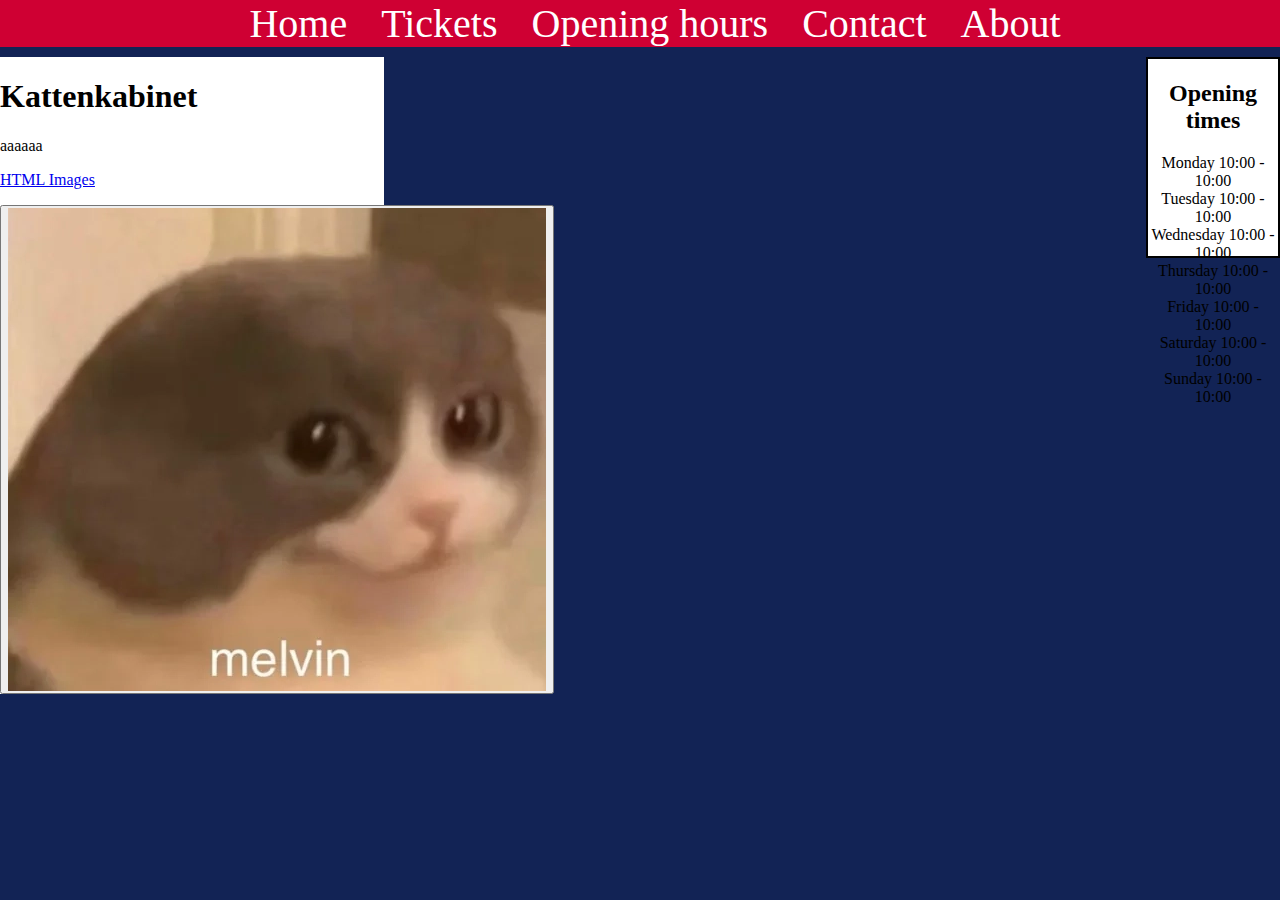
<file: html/index.html>
<html xmlns="http://www.w3.org/1999/xhtml">
<head>
    <link rel="stylesheet" href="/css/style.css">
    <script type="text/javascript" defer src="../script/script.js"></script>
    <title>Kattenkabinet</title>
    <link rel="icon" type="image/x-icon" href="../img/favicon.ico">
</head>


<body>
    <header>
        <div class="line">
            <a href="index.html">Home</a>
            <a href="tickets.html">Tickets</a>
            <a href="opening_hours.html">Opening hours</a>
            <a href="contact.html">Contact</a>
            <a href="about.html">About</a>
        </div>
    </header>


    <main>
        <article class="saygex">
            <h1>Kattenkabinet</h1>
                <p>aaaaaa</p>
                <p><a href="../img/melvin.png" target="_blank">HTML Images</a></p>
    
                <button onclick=inter();><img src="../img/melvin.png" target="_blank"></button></button>
        </article>
    
        <article class="Openingtimes">
            <h2>Opening times</h2>
                <p>
                    Monday 10:00 - 10:00 <br> Tuesday 10:00 - 10:00 <br> Wednesday 10:00 - 10:00 <br> Thursday 10:00 - 10:00 <br> Friday 10:00 - 10:00 <br> Saturday 10:00 - 10:00 <br> Sunday 10:00 - 10:00
                </p>
        </article>
    </main>


    <footer>

    </footer>
</body>
</html>

<!--info shit
    1
    geschiedenis over museum in het kort
    overzicht van wat je kan doen en zien
    contactgegevens
    openingstijden
    reviews van bezoekers
    
    2
    interactieve elementen op de website (gaysex popup?)

    3
    minimaal 5 plaatjes van het museum in de site

    4
    site staat op je ma-cloud online in een aparte map

    5
    de landing page moet professioneel overkomen
    strakke uitlijning
    consequent doorgevoerde huisstijl
    clean design
    herhaling van elementen
    de site is gevuld met goede teksten en plaatjes

    6 
    de site is beschikbaar in nederlands en engels


hash link
-->
</file>
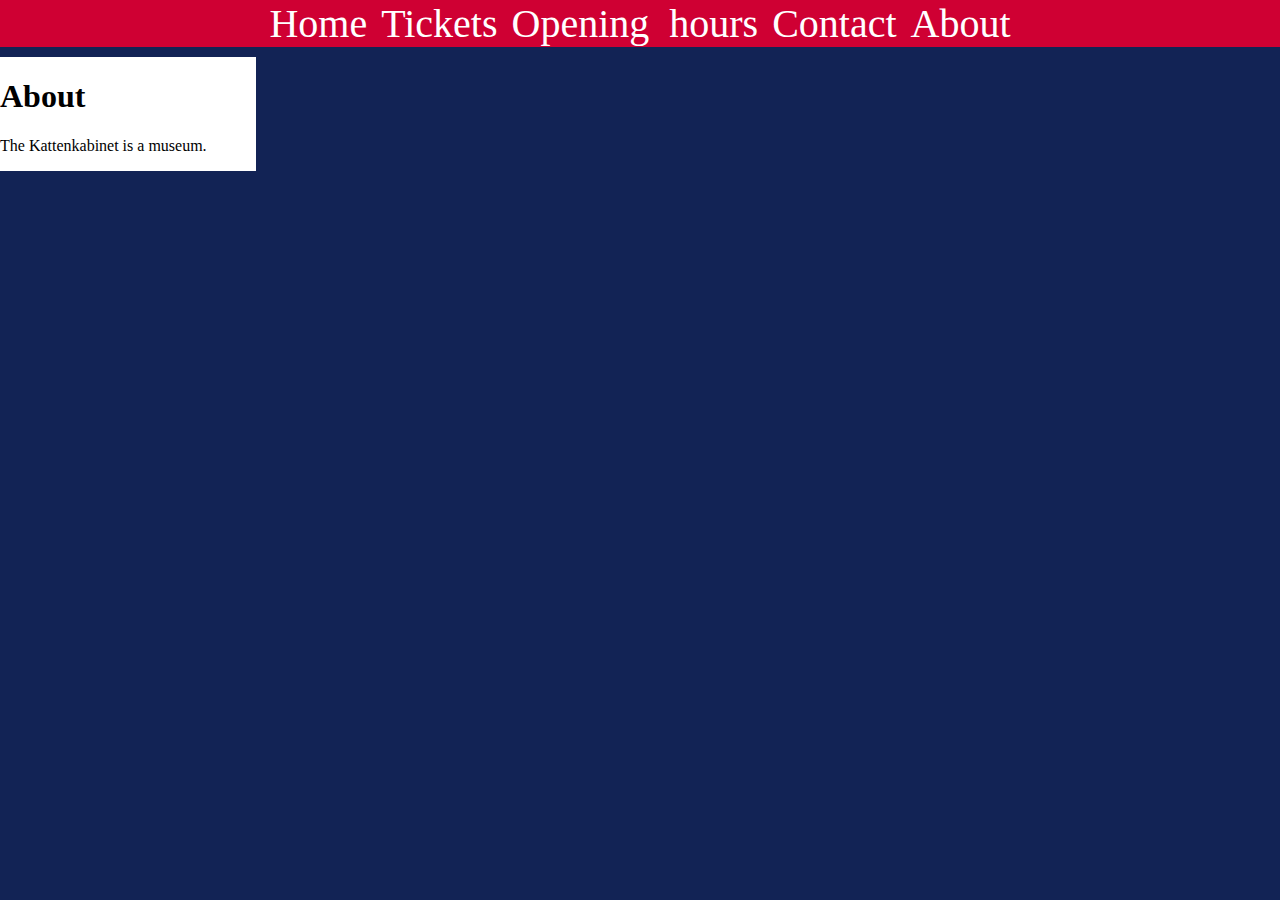
<file: html/about.html>
<!DOCTYPE html>
<html lang="en">
<head>
    <link rel="stylesheet" href="../css/style_about.css">
    <meta charset="UTF-8">
    <meta name="viewport" content="width=device-width, initial-scale=1.0">
    <title>Kattenkabinet</title>
    <link rel="icon" type="image/x-icon" href="../img/favicon.ico">
</head>
<body>
    <header>
        <div class="line">
            <a href="index.html">Home</a>
            <a href="tickets.html">Tickets</a>
            <a href="opening_hours.html">Opening hours</a>
            <a href="contact.html">Contact</a>
            <a href="about.html">About</a>
        </div>
    </header>


    <main>
        <article class="about">
            <h1>About</h1>
            <p>The Kattenkabinet is a museum.</p>
            
        </article>

    </main>
</body>
</html>
</file>
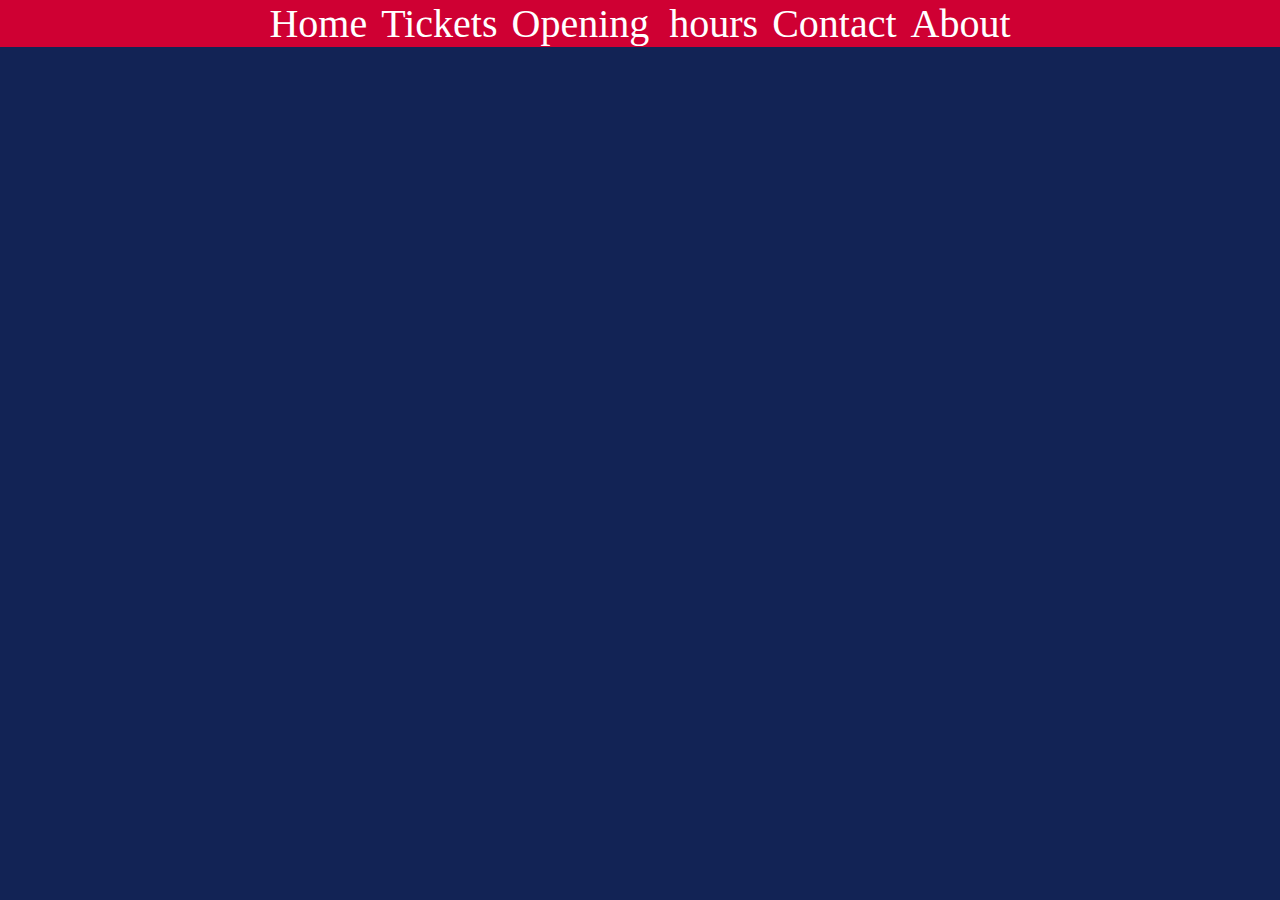
<file: html/contact.html>
<!DOCTYPE html>
<html lang="en">
<head>
    <link rel="stylesheet" href="../css/style_tickets.css">
    <meta charset="UTF-8">
    <meta name="viewport" content="width=device-width, initial-scale=1.0">
    <title>Kattenkabinet</title>
    <link rel="icon" type="image/x-icon" href="../img/favicon.ico">
</head>
<body>
    <header>
        <div class="line">
            <a href="index.html">Home</a>
            <a href="tickets.html">Tickets</a>
            <a href="opening_hours.html">Opening hours</a>
            <a href="contact.html">Contact</a>
            <a href="about.html">About</a>
        </div>
    </header>
</body>
</html>
</file>
<file: css/style.css>
body {
    background-color: #122355;
    padding: 0px;
    margin: 0px;
}


.line {
    position: sticky;
    top: 0;
    width: 100%;
    background-color: #cf0033;
    text-align: center;
}

.line a {
    font-size: 40px;
    color: white;
    text-decoration: none;
    padding-left: 30px;
}

.saygex {
    background-color: #ffffff;
    width: 30vw;
    margin-top: 10px;
    float: left;
}


.Openingtimes {
    margin-left: 250px;
    margin-top: 10px;
    background-color: #ffffff;
    width: 10%;
    height: 195px;
    text-align: center;
    border: 2px solid black;
    padding: 1px;
    float: right;
}


main {
    display: flex;
    flex-direction: row;
    justify-content: space-between;
}
</file>
<file: css/style_about.css>
main {
    display: flex;
    flex-direction: row;
    justify-content: space-between;
}

body {
    background-color: #122355;
    padding: 0px;
    margin: 0px;
}
.about {
    background-color: #ffffff;
    width: 20vw;
    margin-top: 10px;
    float: left;
}

.line {
    position: sticky;
    top: 0;
    width: 100%;
    background-color: #cf0033;
    text-align: center;
    word-spacing: 10px;
}

.line a {
    font-size: 40px;
    color: white;
    text-decoration: none;
}
</file>
<file: css/style_tickets.css>
main {
    display: flex;
    flex-direction: row;
    justify-content: space-between;
}

body {
    background-color: #122355;
    padding: 0px;
    margin: 0px;
}


.line {
    position: sticky;
    top: 0;
    width: 100%;
    background-color: #cf0033;
    text-align: center;
    word-spacing: 10px;
}

.line a {
    font-size: 40px;
    color: white;
    text-decoration: none;
}
</file>
